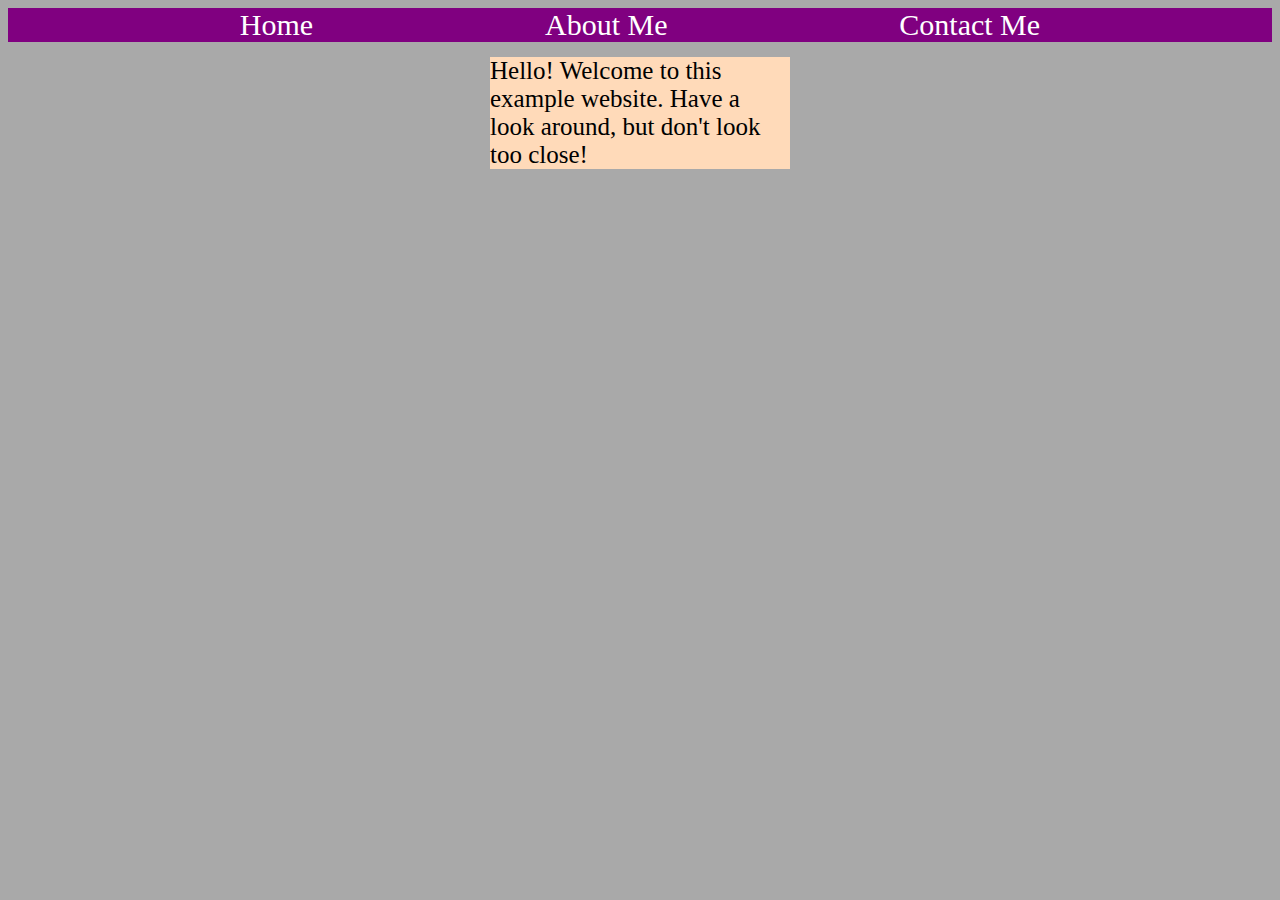
<file: index.html>
<!DOCTYPE html>
<html lang="en">
<head>
    <meta charset="UTF-8">
    <meta http-equiv="X-UA-Compatible" content="IE=edge">
    <meta name="viewport" content="width=device-width, initial-scale=1.0">
    <link rel="stylesheet" href="./style.css"/>
    <title>Document</title>
</head>
<body>
   
        <div class="nav-container">
            <div class="nav-text"><a href="index.html">Home</a></div>
            <div class="nav-text"><a href="about-me.html">About Me</a></div>
            <div class="nav-text"><a href="contact-me.html">Contact Me</a></div>
        </div>
    
        <div class="main-content">
            <div class="welcome">
                Hello! Welcome to this example website. Have a look around, but 
                don't look too close!
            </div>
        </div>

        
            <div class="hidden-div">
                <a href="secret.html">
                    <p>Click Me</p>
                </a>
            </div>
        

        
    
</body>
</html>
</file>
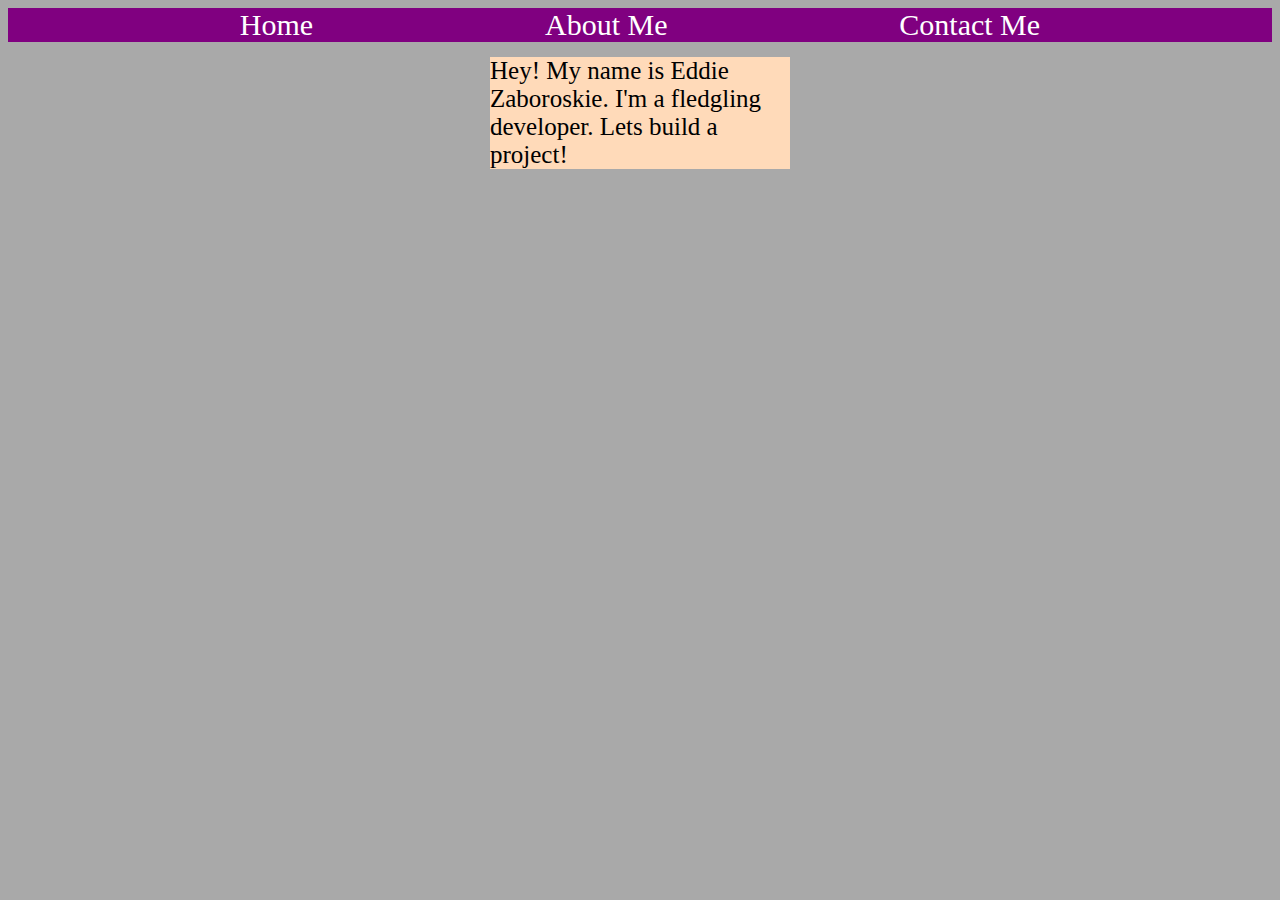
<file: about-me.html>
<!DOCTYPE html>
<html lang="en">
<head>
    <meta charset="UTF-8">
    <meta http-equiv="X-UA-Compatible" content="IE=edge">
    <meta name="viewport" content="width=device-width, initial-scale=1.0">
    <link rel="stylesheet" href="./style.css"/>
    <title>Document</title>
</head>
<body>
    
        <div class="nav-container">
            <div class="nav-text"><a href="index.html">Home</a></div>
            <div class="nav-text"><a href="about-me.html">About Me</a></div>
            <div class="nav-text"><a href="contact-me.html">Contact Me</a></div>
        </div>
    
        <div class="main-content">
            <div class="welcome">
                Hey! My name is Eddie Zaboroskie. I'm a fledgling developer. Lets build a project!
            </div>
        </div>
   
</body>
</html>
</file>
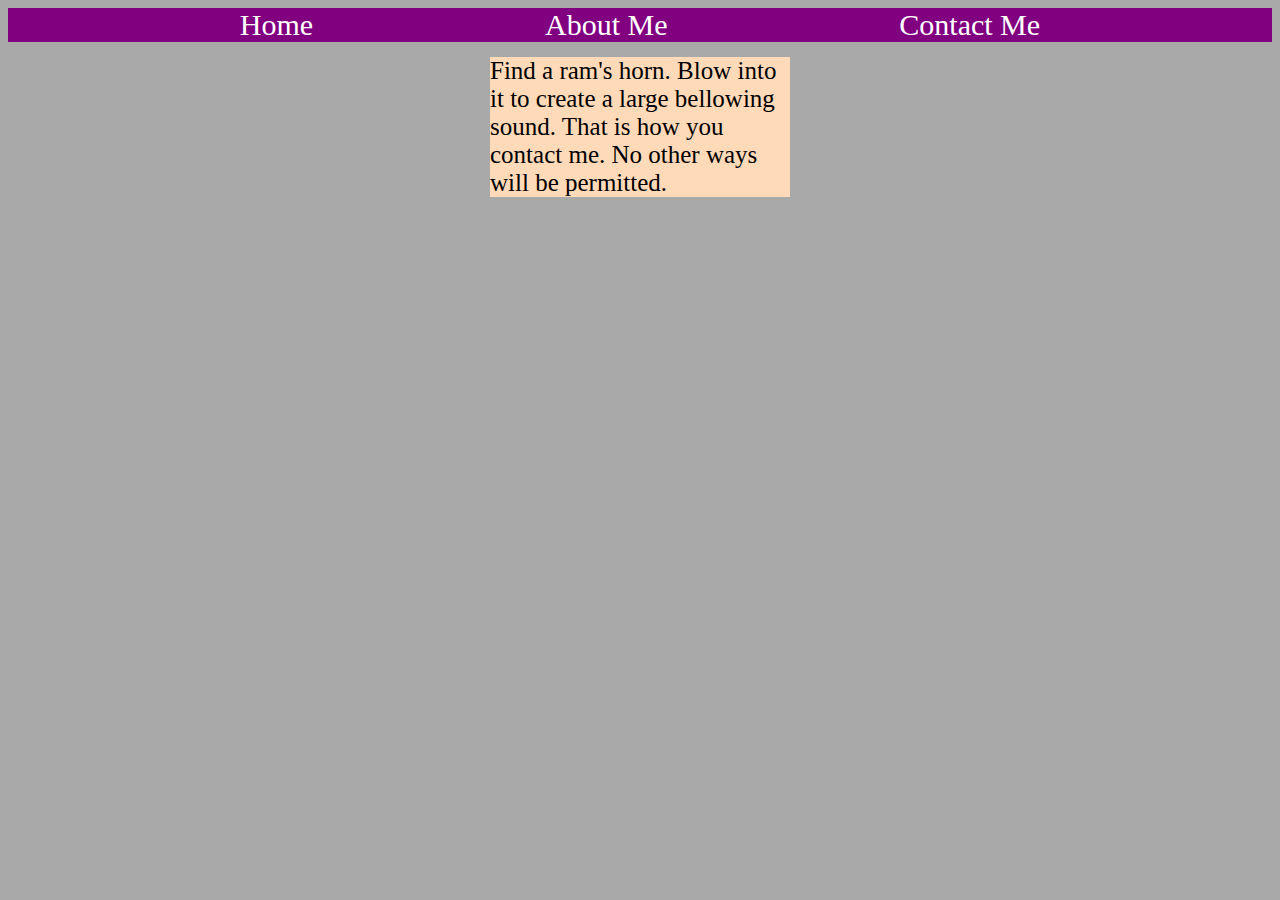
<file: contact-me.html>
<!DOCTYPE html>
<html lang="en">
<head>
    <meta charset="UTF-8">
    <meta http-equiv="X-UA-Compatible" content="IE=edge">
    <meta name="viewport" content="width=device-width, initial-scale=1.0">
    <link rel="stylesheet" href="./style.css"/>
    <title>Document</title>
</head>
<body>
  
        <div class="nav-container">
            <div class="nav-text"><a href="index.html">Home</a></div>
            <div class="nav-text"><a href="about-me.html">About Me</a></div>
            <div class="nav-text"><a href="contact-me.html">Contact Me</a></div>
        </div>
    
        <div class="main-content">
            <div class="welcome">
                Find a ram's horn. Blow into it to create a large bellowing sound. That is how you contact me. No other ways will be permitted.
            </div>
        </div>
      
</body>
</html>
</file>
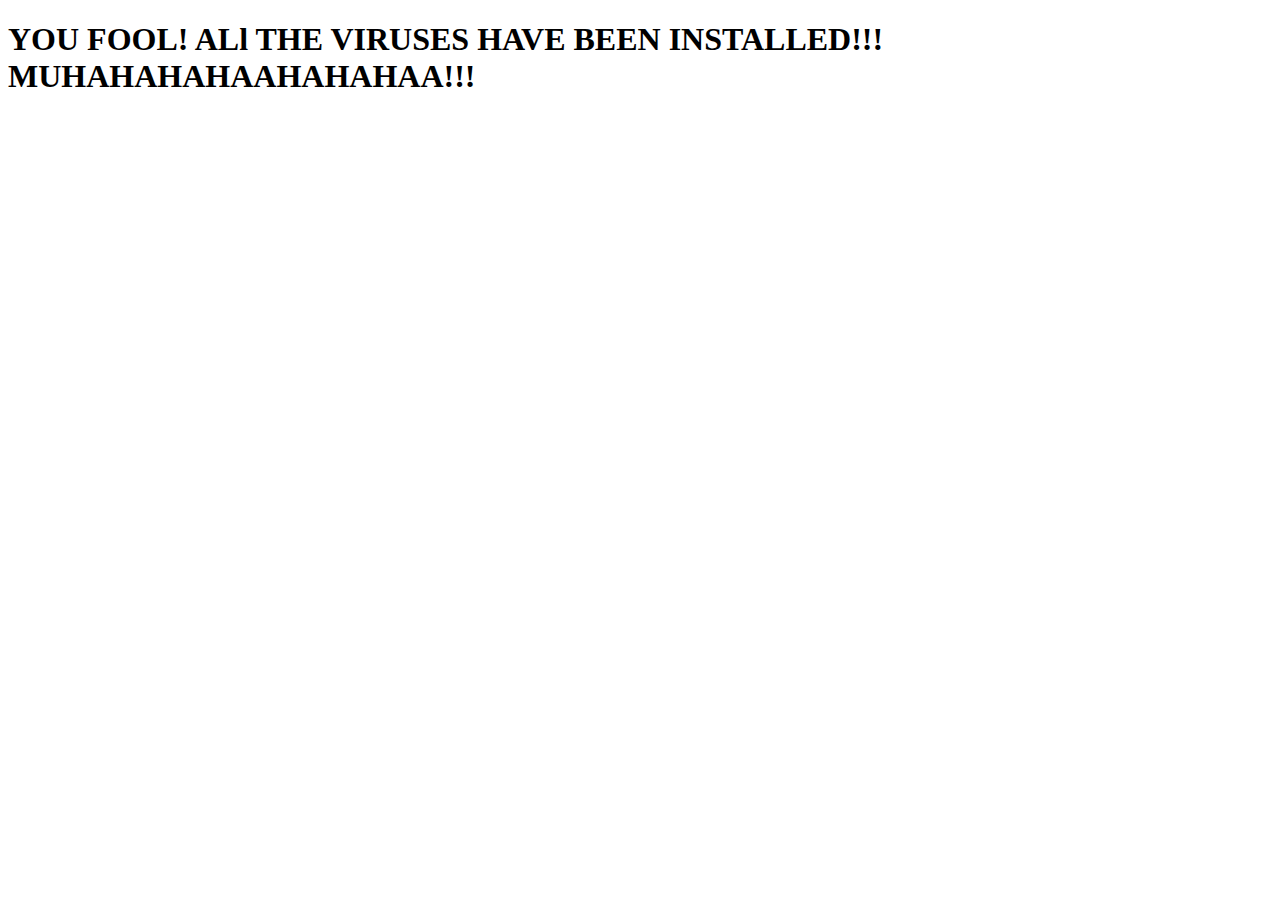
<file: secret.html>
<!DOCTYPE html>
<html lang="en">
<head>
    <meta charset="UTF-8">
    <meta http-equiv="X-UA-Compatible" content="IE=edge">
    <meta name="viewport" content="width=device-width, initial-scale=1.0">
    <title>💀 VIRUS 💀 </title>
</head>
<body>
    <h1>YOU FOOL! ALl THE VIRUSES HAVE BEEN INSTALLED!!! MUHAHAHAHAAHAHAHAA!!!</h1>
</body>
</html>
</file>
<file: style.css>
body{
    background-color: darkgrey;
}

.nav-text{
    font-size: 30px;
    color: white;
}

.nav-container{
    display: flex;
    background-color: purple;
    justify-content: space-evenly
}

.main-content{
    display: flex;
    background-color: peachpuff;
    margin: auto;
    width: 300px;
    margin-top: 15px;
}

.welcome{
    display: flex;
    justify-content: center;
    font-size: 25px;
}

a{
    text-decoration: none;
    color: inherit
}

.hidden-div{
    display: none;
    margin: auto;
}

@media screen and (max-width: 500px){
    .nav-container{
        display: flex;
        flex-direction: column;
        width: 200px;
    }
    .main-content{
        margin: auto;
        width: 200px;
        margin-top: 30px;
    }
    .hidden-div{
        display: block;
        
    }
}
</file>
